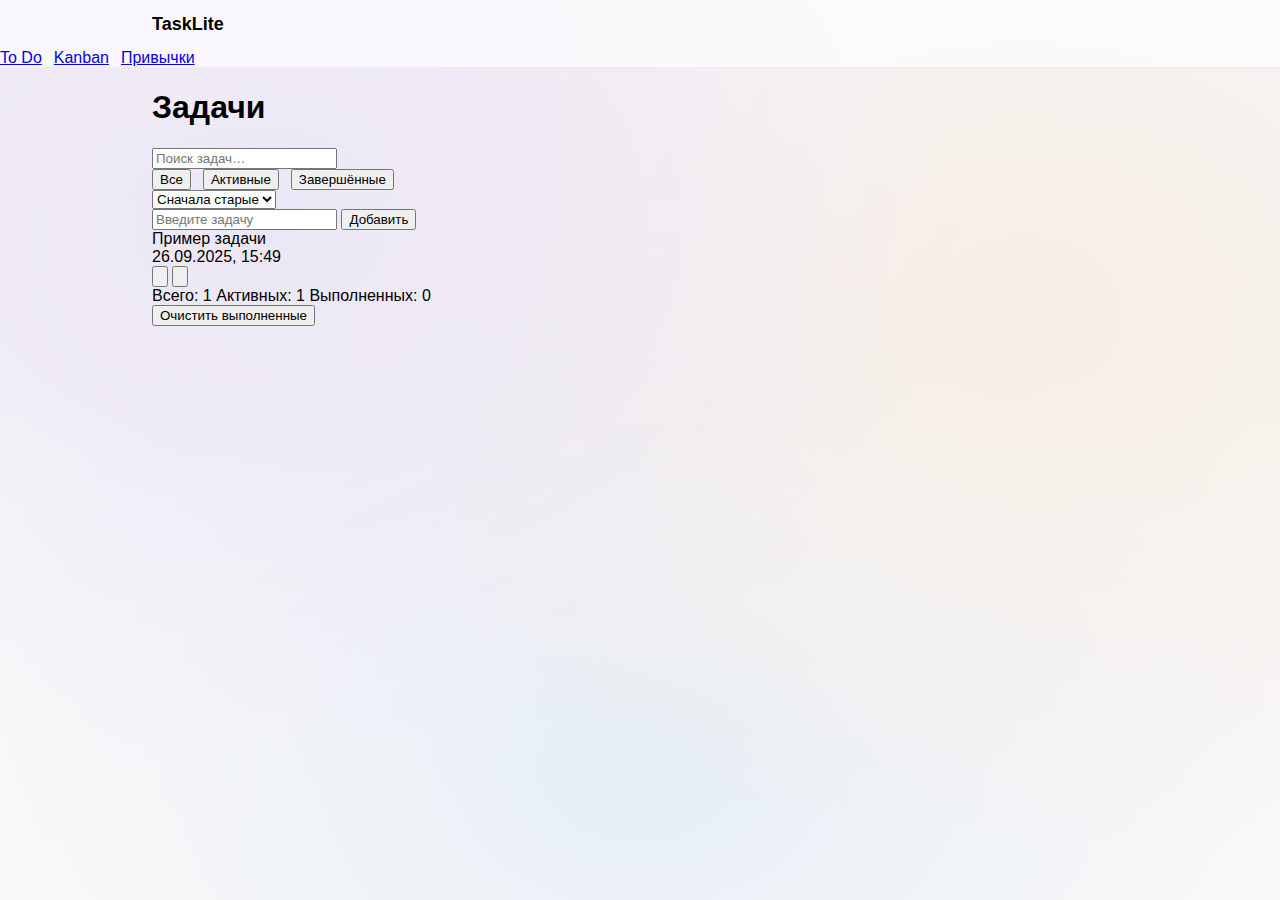
<file: index.html>
<!doctype html>
<html lang="ru">
  <head>
    <meta charset="utf-8" />
    <meta name="viewport" content="width=device-width, initial-scale=1" />
    <title>TaskLite — To Do</title>
    <link rel="stylesheet" href="css/style.css" />
  </head>
  <body class="todo">
    <header class="header">
  <div class="container header__container">
    <div class="header__title">TaskLite</div>
  </div>
  <nav class="tabs">
  <a href="index.html" class="tab active">To Do</a>
  <a href="kanban.html" class="tab">Kanban</a>
  <a href="habits.html" class="tab">Привычки</a>
  </nav>
    </header>
<main class="container">
  <h1 class="page-title">Задачи</h1>
  
  <div class="toolbar">
  <input class="toolbar__search" type="text" placeholder="Поиск задач…" />
  <div class="tabs toolbar__tabs">
    <button class="tabs__item tabs__item--active" type="button">Все</button>
    <button class="tabs__item" type="button">Активные</button>
    <button class="tabs__item" type="button">Завершённые</button>
  </div>
  <select class="toolbar__sort">
    <option selected>Сначала старые</option>
    <option>Сначала новые</option>
  </select>
</div>

  <form class="form-add">
  <input class="form-add__input" type="text" placeholder="Введите задачу" />
  <button class="form-add__button" type="button">Добавить</button>
</form>

<div class="task">
  <div class="task__content">
    <div class="task__title">Пример задачи</div>
    <div class="task__meta">26.09.2025, 15:49</div>
  </div>
  <div class="task__actions">
    <button class="task__action task__action--edit">
      <svg class="task__icon" viewBox="0 0 24 24" fill="none" stroke="#6f64a3" stroke-width="2" stroke-linecap="round" stroke-linejoin="round"><path d="M12 20h9" /><path d="M16.5 3.5a2.121 2.121 0 0 1 3 3L7 19l-4 1 1-4L16.5 3.5z" /></svg>
     </button>
     <button class="task__action task__action--delete">
     <svg class="task__icon" viewBox="0 0 24 24" fill="none" stroke="#cb6e6e" stroke-width="2" stroke-linecap="round" stroke-linejoin="round"> <polyline points="3 6 5 6 21 6" /> <path d="M19 6l-1 14a2 2 0 0 1-2 2H8a2 2 0 0 1-2-2L5 6" /><path d="M10 11v6" /><path d="M14 11v6" /><path d="M9 6V4a2 2 0 0 1 2-2h2a2 2 0 0 1 2 2v2" /> </svg>
     </button>
   </div>
</div>

<div class="footer-controls">
  <div class="footer-controls__counters">
    <span>Всего: 1</span>
    <span>Активных: 1</span>
    <span>Выполненных: 0</span>
  </div>
  <button class="button button--clear footer-controls__clear" type="button">
    Очистить выполненные
  </button>
</div>

</main>

  </body>
</html>
</file>
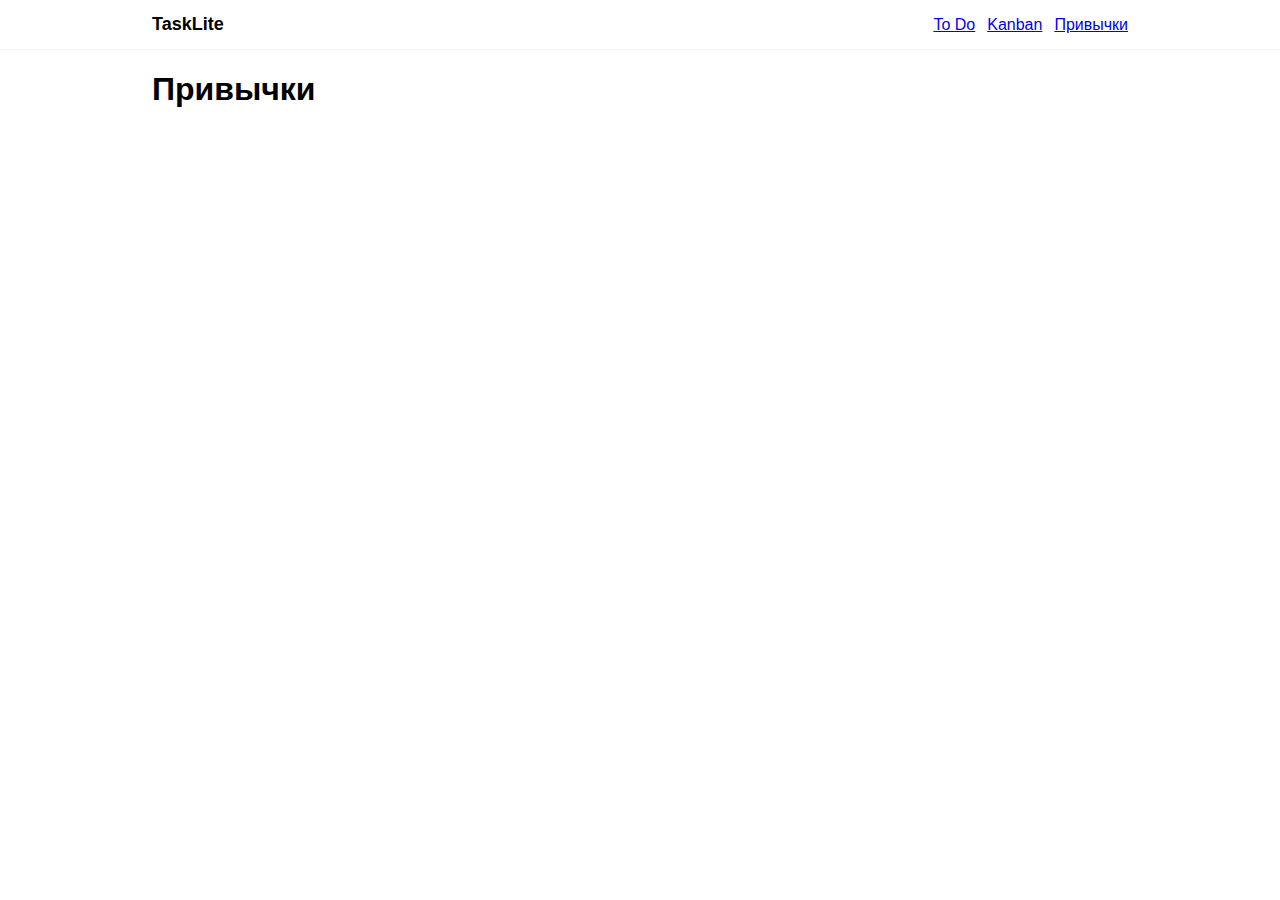
<file: habits.html>
<!doctype html>
<html lang="ru">
  <head>
    <meta charset="utf-8" />
    <meta name="viewport" content="width=device-width, initial-scale=1" />
    <title>TaskLite — Habits</title>
    <link rel="stylesheet" href="css/style.css" />
  </head>
  <body class="kanban">
    <header class="header">
      <div class="container header__container">
        <div class="header__title">TaskLite</div>
        <nav class="tabs">
          <a href="index.html" class="tab">To Do</a>
          <a href="kanban.html" class="tab active">Kanban</a>
          <a href="habits.html" class="tab">Привычки</a>
        </nav>
      </div>
    </header>
    <main class="container">
      <h1 class="page-title">Привычки</h1>
    </main>
  </body>
</html>
</file>
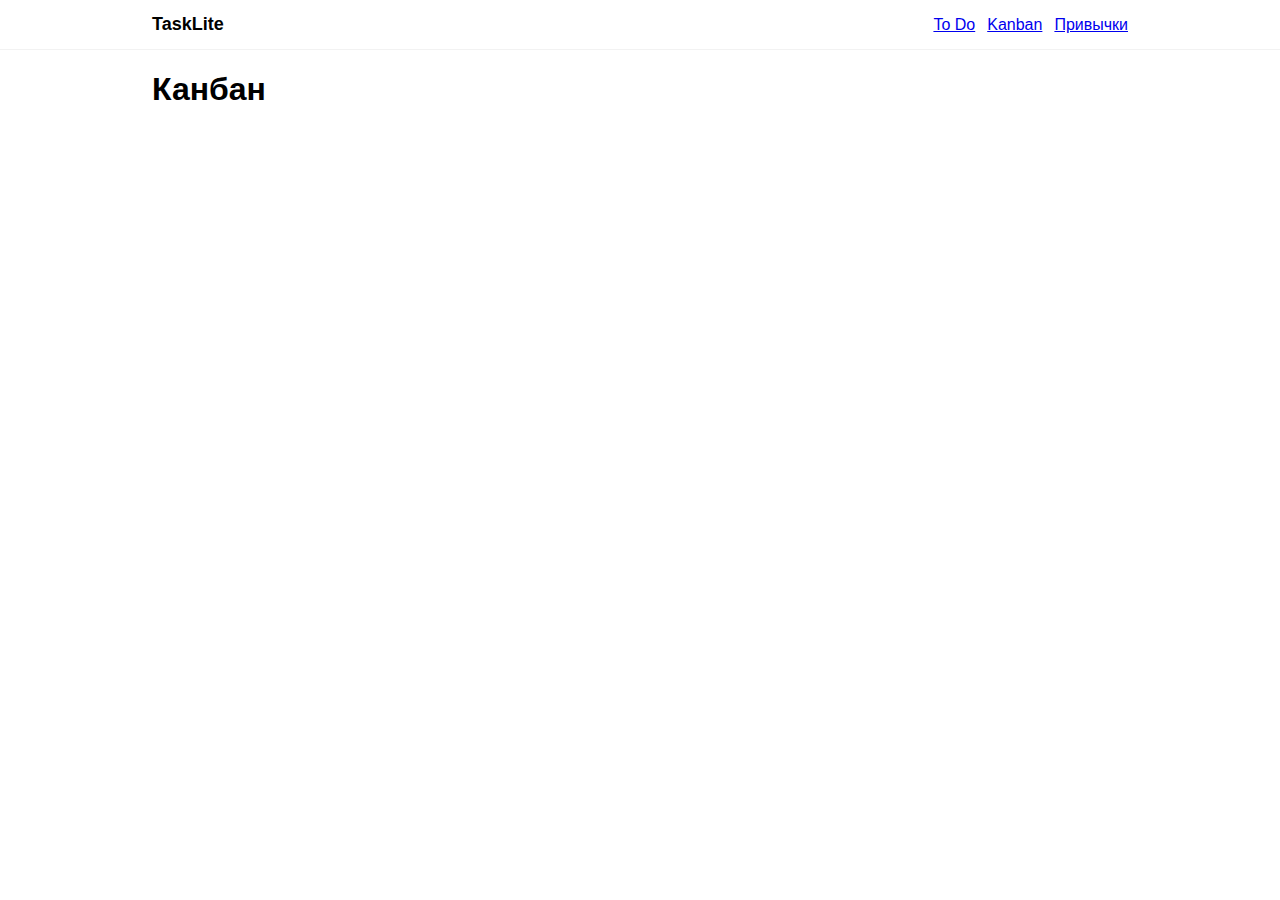
<file: kanban.html>
<!doctype html>
<html lang="ru">
  <head>
    <meta charset="utf-8" />
    <meta name="viewport" content="width=device-width, initial-scale=1" />
    <title>TaskLite — Kanban</title>
    <link rel="stylesheet" href="css/style.css" />
  </head>
  <body class="kanban">
    <header class="header">
      <div class="container header__container">
        <div class="header__title">TaskLite</div>
        <nav class="tabs">
          <a href="index.html" class="tab">To Do</a>
          <a href="kanban.html" class="tab active">Kanban</a>
          <a href="habits.html" class="tab">Привычки</a>
        </nav>
      </div>
    </header>
    <main class="container">
      <h1 class="page-title">Канбан</h1>
    </main>
  </body>
</html>
</file>
<file: css/style.css>
/* ===== БАЗА: контейнеры, типографика ===== */
* { box-sizing: border-box; }
html, body {
  margin: 0;
  font-family: "Inter", sans-serif;
  height: 100%;
}
.container {
  max-width: 1024px;
  margin: 0 auto;
  padding: 0 24px;
}
/* Шапка */
.header {
  position: sticky;
  top: 0;
  z-index: 10;
  border-bottom: 1px solid rgba(0, 0, 0, .05);
  background: rgba(255, 255, 255, .65);
}
.header__container {
  display: flex;
  align-items: center;
  justify-content: space-between;
  padding-top: 14px;
  padding-bottom: 14px;
}
.header__title {
  font-size: 18px;
  font-weight: 700;
}
.tabs {
  display: flex;
  gap: 12px;
}
.todo {
  background:
    radial-gradient(1200px 900px at 20% 25%, #ebe6f5 0%, transparent 60%),
    radial-gradient(1200px 900px at 80% 35%, #f6eee4 0%, transparent 60%),
    radial-gradient(1200px 900px at 50% 85%, #e6eef6 0%, transparent 60%),
    linear-gradient(#f6f3f9, #fbfaf8);
  background-attachment: fixed;
}
.form-add_input:focus-visible{
  outline: none;
  border-color: #7e66cd;
  box-shadow: 0 0 0 3px rba(126, 102,205, 0.28);
}
.form-add_button:hover{
  background: #735cc6;
  box-shadow: 0 px 16px rgba(115, 92, 198, 0.28);
}
.form-add_button:focus-visible{
  outline:none;
  box-shadow: 0 0 0 3px rgba(126, 102, 205, 0.3);
}
.form-add_button:active{
  transform: translateY(1px);
}
</file>
